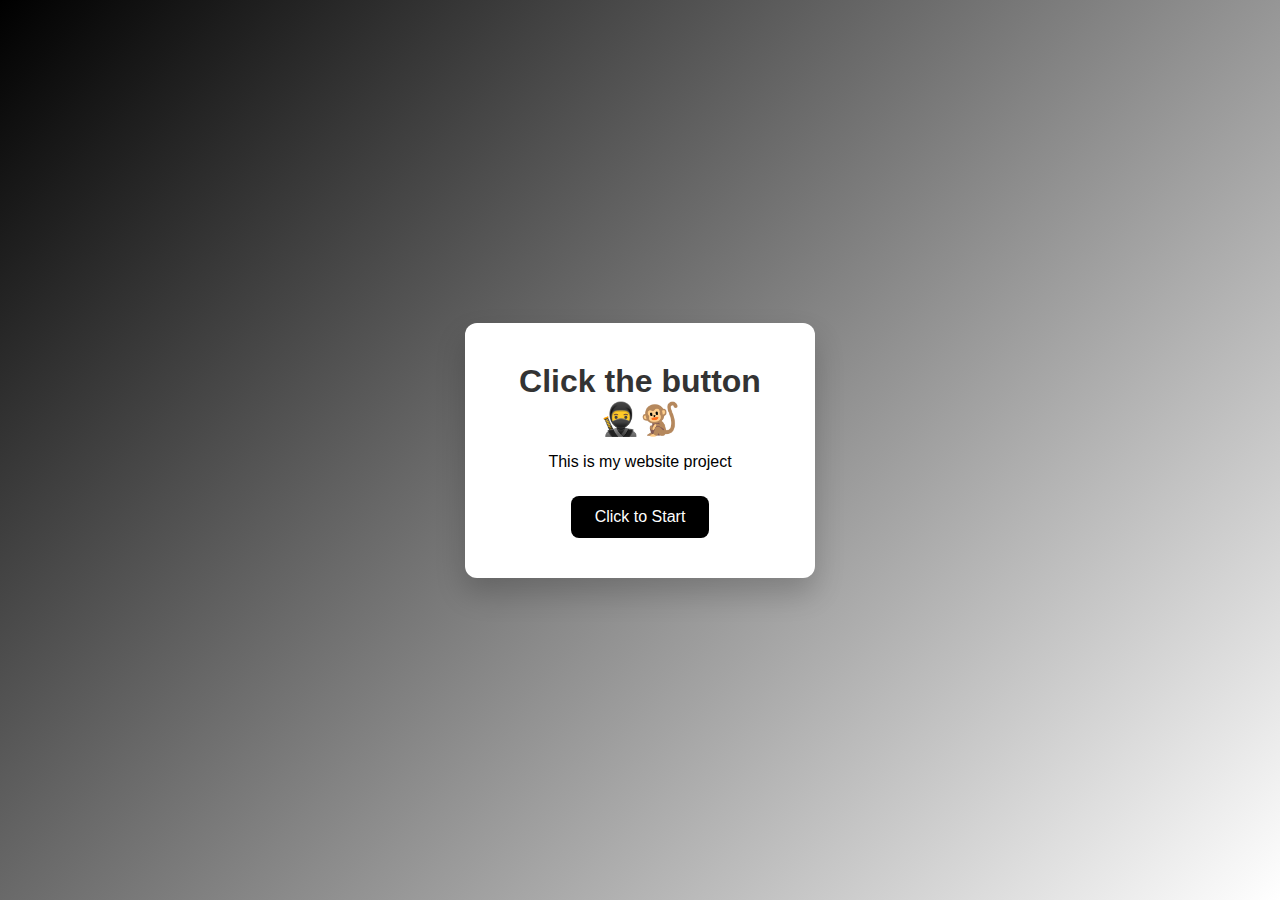
<file: index/index.html>
<!DOCTYPE html>
<html">
<head>
  
  <title>website project</title>


  <link rel="stylesheet" href="partcss.css">
</head>

<body>

  <div class="card">
    <h1>Click the button🥷🐒</h1>
    <p>This is my website project</p>

    <button onclick="greetUser()">Click to Start</button>
  </div>


  <script src="javascript.js"></script>

</body>
</html>
</file>
<file: index/partcss.css>
* {
  box-sizing: border-box;
  margin: 0;
  padding: 0;
}


body {
  min-height: 100vh;
  background: linear-gradient(135deg, #000000, #ffffff);
  display: flex;
  justify-content: center;
  align-items: center;
  font-family: 'Segoe UI', Tahoma, Geneva, Verdana, sans-serif;
}


.card {
  background: white;
  padding: 40px;
  width: 350px;
  border-radius: 12px;
  text-align: center;
  box-shadow: 0 15px 30px rgba(0, 0, 0, 0.2);
}


.card h1 {
  margin-bottom: 15px;
  color: #333;
}


.card p {
  margin-bottom: 25px;
  color: rgb(0, 0, 0);
  font-size: 16px;
}


button {
  background-color: #000000;
  color: white;
  border: none;
  padding: 12px 24px;
  font-size: 16px;
  border-radius: 8px;
  cursor: pointer;
  transition: background-color 0.3s ease, transform 0.2s ease;
}


button:hover {
  background-color: #292929;
  transform: translateY(-2px);
}
</file>
